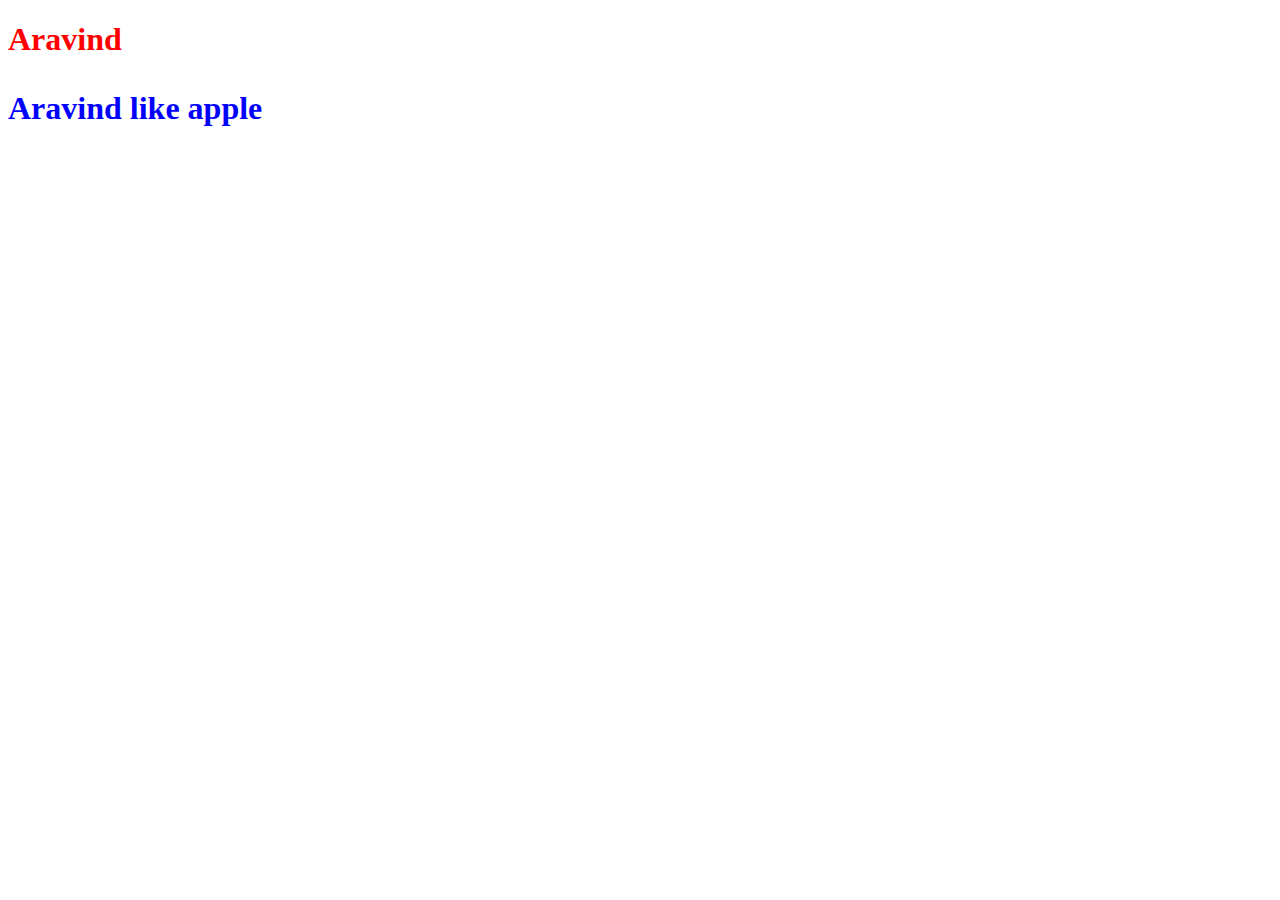
<file: index.html>
<!DOCTYPE html>
<html>
<head>
<title>Employees</title>
<link rel="stylesheet" type="text/css" href="apple.css">
</head>
<body>
	<div>
<h1  id="blue" class="red">Aravind<h1>
<p class="green" id="blue">Aravind like apple </p></div>
</body>
</html>
</file>
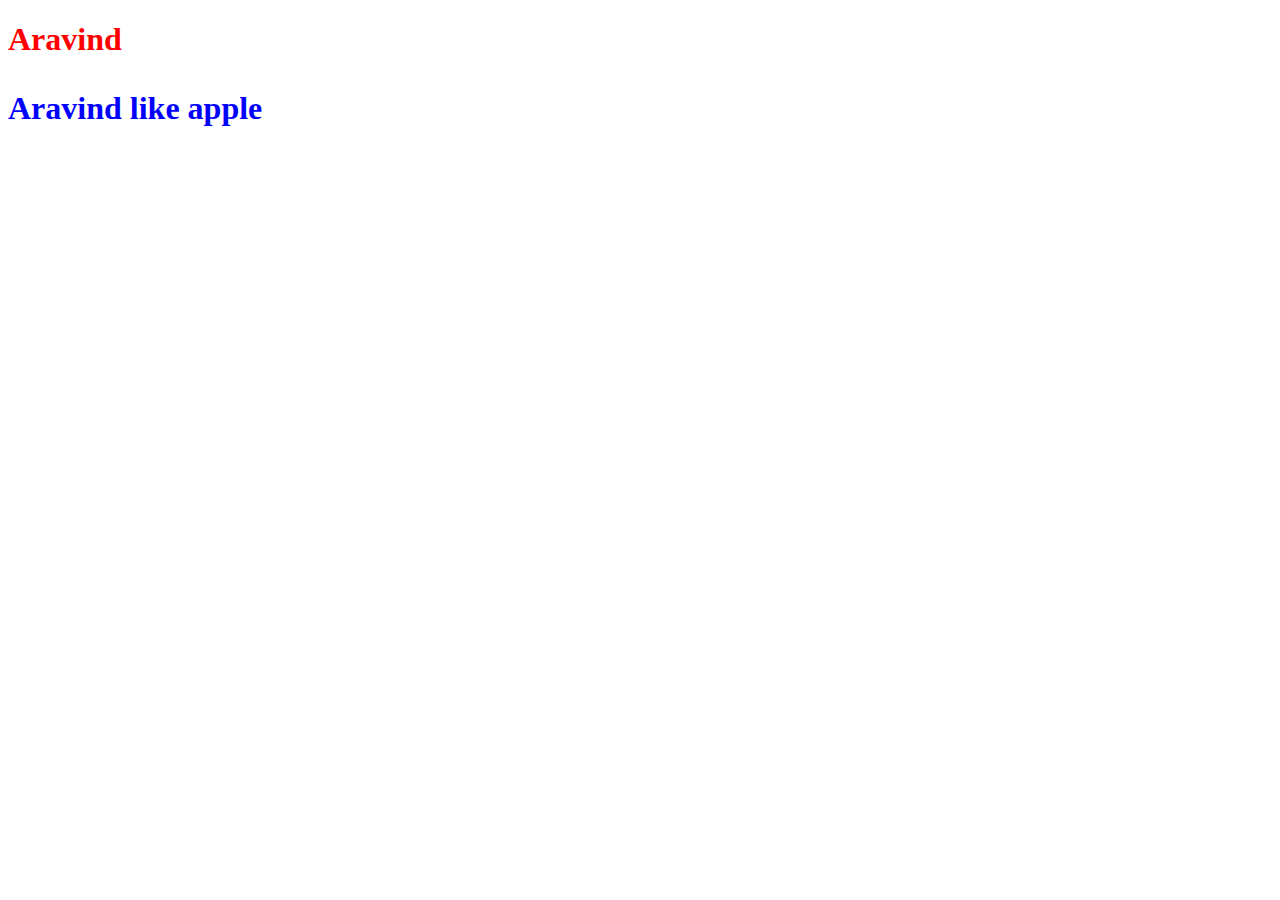
<file: apple.html>
<!DOCTYPE html>
<html>
<head>
<title>Employees</title>
<link rel="stylesheet" type="text/css" href="apple.css">
</head>
<body>
	<div>
<h1  id="blue" class="red">Aravind<h1>
<p class="green" id="blue">Aravind like apple </p></div>
</body>
</html>
</file>
<file: apple.css>
div>h1>#blue{
	color: blue;
}
.red{
	color: red ;
}
.green{
	color: green;
}
#red{
	color: red;
}
body{
	color: yellow;
</file>
